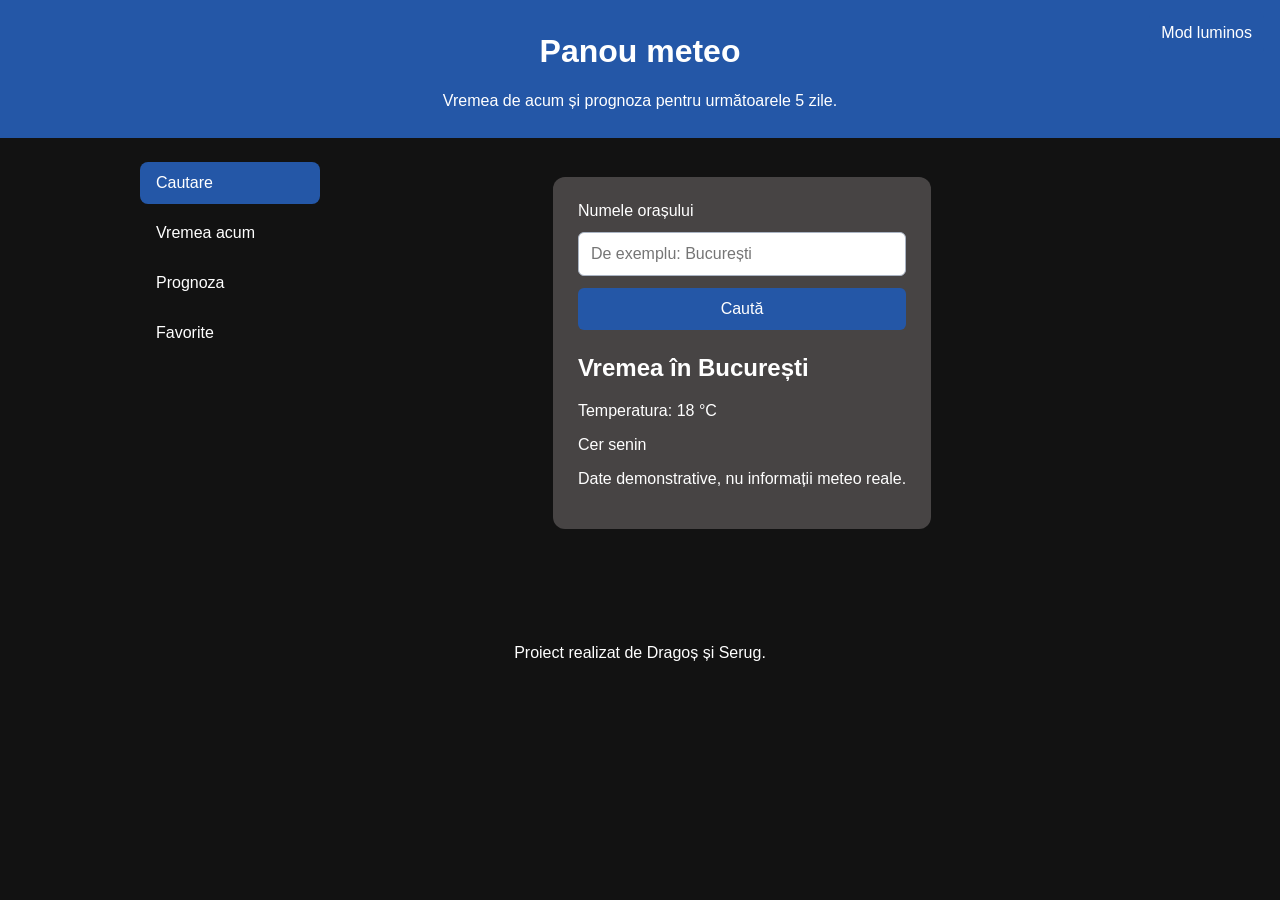
<file: index.html>
<!DOCTYPE html>
<html lang="ro">
<head>
    <meta charset="UTF-8">
    <meta name="viewport" content="width=device-width, initial-scale=1.0">
    <title>Panou meteo</title>
    <link rel="stylesheet" href="css/style.css">
</head>

<body class="dark-mode">
    <header>
        <button type="button" id="schimba-tema">Mod luminos</button>
        <h1>Panou meteo</h1>
        <p>Vremea de acum și prognoza pentru următoarele 5 zile.</p>
    </header>

    <div class="continut-pagina">
    <nav aria-label="Meniu principal">
    <ul>
        <li><a href="index.html" aria-current="page">Cautare</a></li>
        <li><a href="pagini/vreme.html">Vremea acum</a></li>
        <li><a href="pagini/prognoza.html">Prognoza</a></li>
        <li><a href="pagini/favorite.html">Favorite</a></li>
    </ul>
    </nav>

    <main>

    <form id="formular-meteo">
    <label for="oras">Numele orașului</label>
    <input
        type="text"
        id="oras"
        name="oras"
        placeholder="De exemplu: București"
        required
    >
    <button type="submit">Caută</button>
    </form>

        <h2 id="titlu-vreme">Vremea în București</h2>
        <p>Temperatura: 18 °C</p>
        <p>Cer senin</p>
        <p>Date demonstrative, nu informații meteo reale.</p>
    </main>
    </div>

    <footer>
        <p>Proiect realizat de Dragoș și Serug.</p>
    </footer>
    
    <script src="js/app.js"></script>

</body>
</html>
</file>
<file: css/style.css>
body {
    background-color: #eef2f7;
    color: #243247;
    font-family: Arial, sans-serif;
    margin: 0;
}

header {
    background-color: #2457a7;
    color: white;
    padding: 12px 16px;
    text-align: center;
    position: relative;
}

main {
    background-color: rgb(255, 255, 255);
    max-width: 400px;
    margin: 15px auto;
    padding: 25px;
    border-radius: 12px;
}

footer {
    text-align: center;
    padding: 60px 16px 12px;
}

form {
    display: flex;
    flex-direction: column;
    gap: 12px;
    margin-bottom: 24px;
}

input {
    padding: 12px;
    border: 1px solid #aab4c3;
    border-radius: 6px;
    font-size: 16px;
}

button {
    background-color: #2457a7;
    color: white;
    padding: 12px;
    border: none;
    border-radius: 6px;
    font-size: 16px;
    cursor: pointer;
}

button:hover {
    background-color: #183d78;
}

.dark-mode{
    background-color: #121212;
    color:white;
}

.dark-mode main{
    background-color: rgb(71,68,68);
}

#schimba-tema{
    position: absolute;
    top: 12px;
    right: 16px;
}

.continut-pagina{
    display: flex;
    gap: 24px;
    max-width:1000px;
    margin: 24px auto;
    padding: 0 16px;
}

.continut-pagina nav{
    width: 180px;
    flex-shrink: 0;
}

@media (max-width: 650px) {
    .continut-pagina{
        flex-direction: column;
    }
    .continut-pagina nav{
        width: auto;
    }
}

.continut-pagina nav ul{
    list-style: none;
    padding: 0;
    margin: 0;
}

.continut-pagina nav a{
    display: block;
    padding: 12px 16px;
    margin-bottom: 8px;
    border-radius: 8px;
    text-decoration: none;
    color: inherit;
    transition: background-color 0.2s, color 0.2s;
}

.continut-pagina nav a:hover{
    background-color: #2457a7;
    color: white;
}

.continut-pagina nav a[aria-current="page"]{
    background-color: #2457a7;
    color: white;
}
</file>
